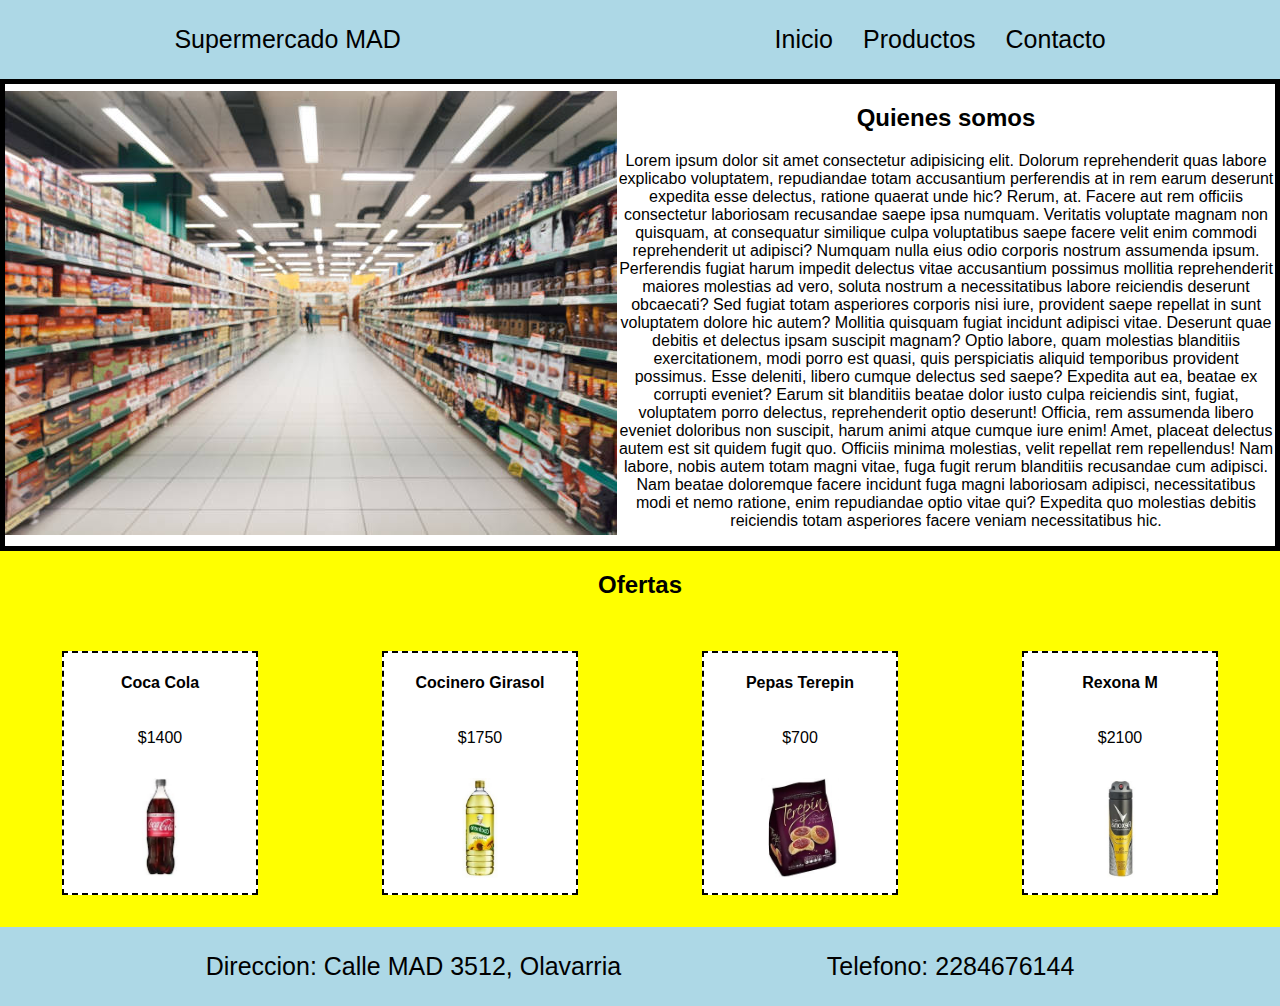
<file: Pagina 1/index.html>
<!DOCTYPE html>
<html lang="es">

<head>
    <meta charset="UTF-8">
    <meta name="viewport" content="width=device-width, initial-scale=1.0">
    <title>Pagina 1</title>
    <link rel="stylesheet" href="../Pagina 1/style.css">
</head>

<body>
    <header>
        <div class="logo">
            <p>Supermercado MAD</p>
        </div>
        <nav>
            <ul>
                <li><a href="../Pagina 1/index.html">Inicio</a></li>
                <li><a href="../Pagina 2/productos.html">Productos</a></li>
                <li><a href="../Pagina 3/contacto.html">Contacto</a></li>
            </ul>
        </nav>
    </header>
    <main>
        <section class="historia">
            <div class="imagen">
                <img src="../Pagina 1/Imagenes/Supermercado.jpg" alt="Supermercado MAD">
            </div>
            <div class="presentacion">
                <h2>Quienes somos</h1>
                <p>Lorem ipsum dolor sit amet consectetur adipisicing elit. Dolorum reprehenderit quas labore explicabo
                    voluptatem, repudiandae totam accusantium perferendis at in rem earum deserunt expedita esse
                    delectus, ratione quaerat unde hic?
                    Rerum, at. Facere aut rem officiis consectetur laboriosam recusandae saepe ipsa numquam. Veritatis
                    voluptate magnam non quisquam, at consequatur similique culpa voluptatibus saepe facere velit enim
                    commodi reprehenderit ut adipisci?
                    Numquam nulla eius odio corporis nostrum assumenda ipsum. Perferendis fugiat harum impedit delectus
                    vitae accusantium possimus mollitia reprehenderit maiores molestias ad vero, soluta nostrum a
                    necessitatibus labore reiciendis deserunt obcaecati?
                    Sed fugiat totam asperiores corporis nisi iure, provident saepe repellat in sunt voluptatem dolore
                    hic autem? Mollitia quisquam fugiat incidunt adipisci vitae. Deserunt quae debitis et delectus ipsam
                    suscipit magnam?
                    Optio labore, quam molestias blanditiis exercitationem, modi porro est quasi, quis perspiciatis
                    aliquid temporibus provident possimus. Esse deleniti, libero cumque delectus sed saepe? Expedita aut
                    ea, beatae ex corrupti eveniet?
                    Earum sit blanditiis beatae dolor iusto culpa reiciendis sint, fugiat, voluptatem porro delectus,
                    reprehenderit optio deserunt! Officia, rem assumenda libero eveniet doloribus non suscipit, harum
                    animi atque cumque iure enim!
                    Amet, placeat delectus autem est sit quidem fugit quo. Officiis minima molestias, velit repellat rem
                    repellendus! Nam labore, nobis autem totam magni vitae, fuga fugit rerum blanditiis recusandae cum
                    adipisci.
                    Nam beatae doloremque facere incidunt fuga magni laboriosam adipisci, necessitatibus modi et nemo
                    ratione, enim repudiandae optio vitae qui? Expedita quo molestias debitis reiciendis totam
                    asperiores facere veniam necessitatibus hic.</p>
            </div>
        </section>

        <section class="ofertas">
            <div class="titulo">
                <h2>Ofertas</h1>
            </div>
            <div class="productos">
                
            </div>
        </section>
    </main>
    <footer>
        <div class="informacion">
            <p>Direccion: Calle MAD 3512, Olavarria</p>
        </div>
        <div class="telefono">
            <p>Telefono: 2284676144</p>
        </div>
    </footer>
    <script src="../Pagina 1/script.js"></script>
</body>
</html>
</file>
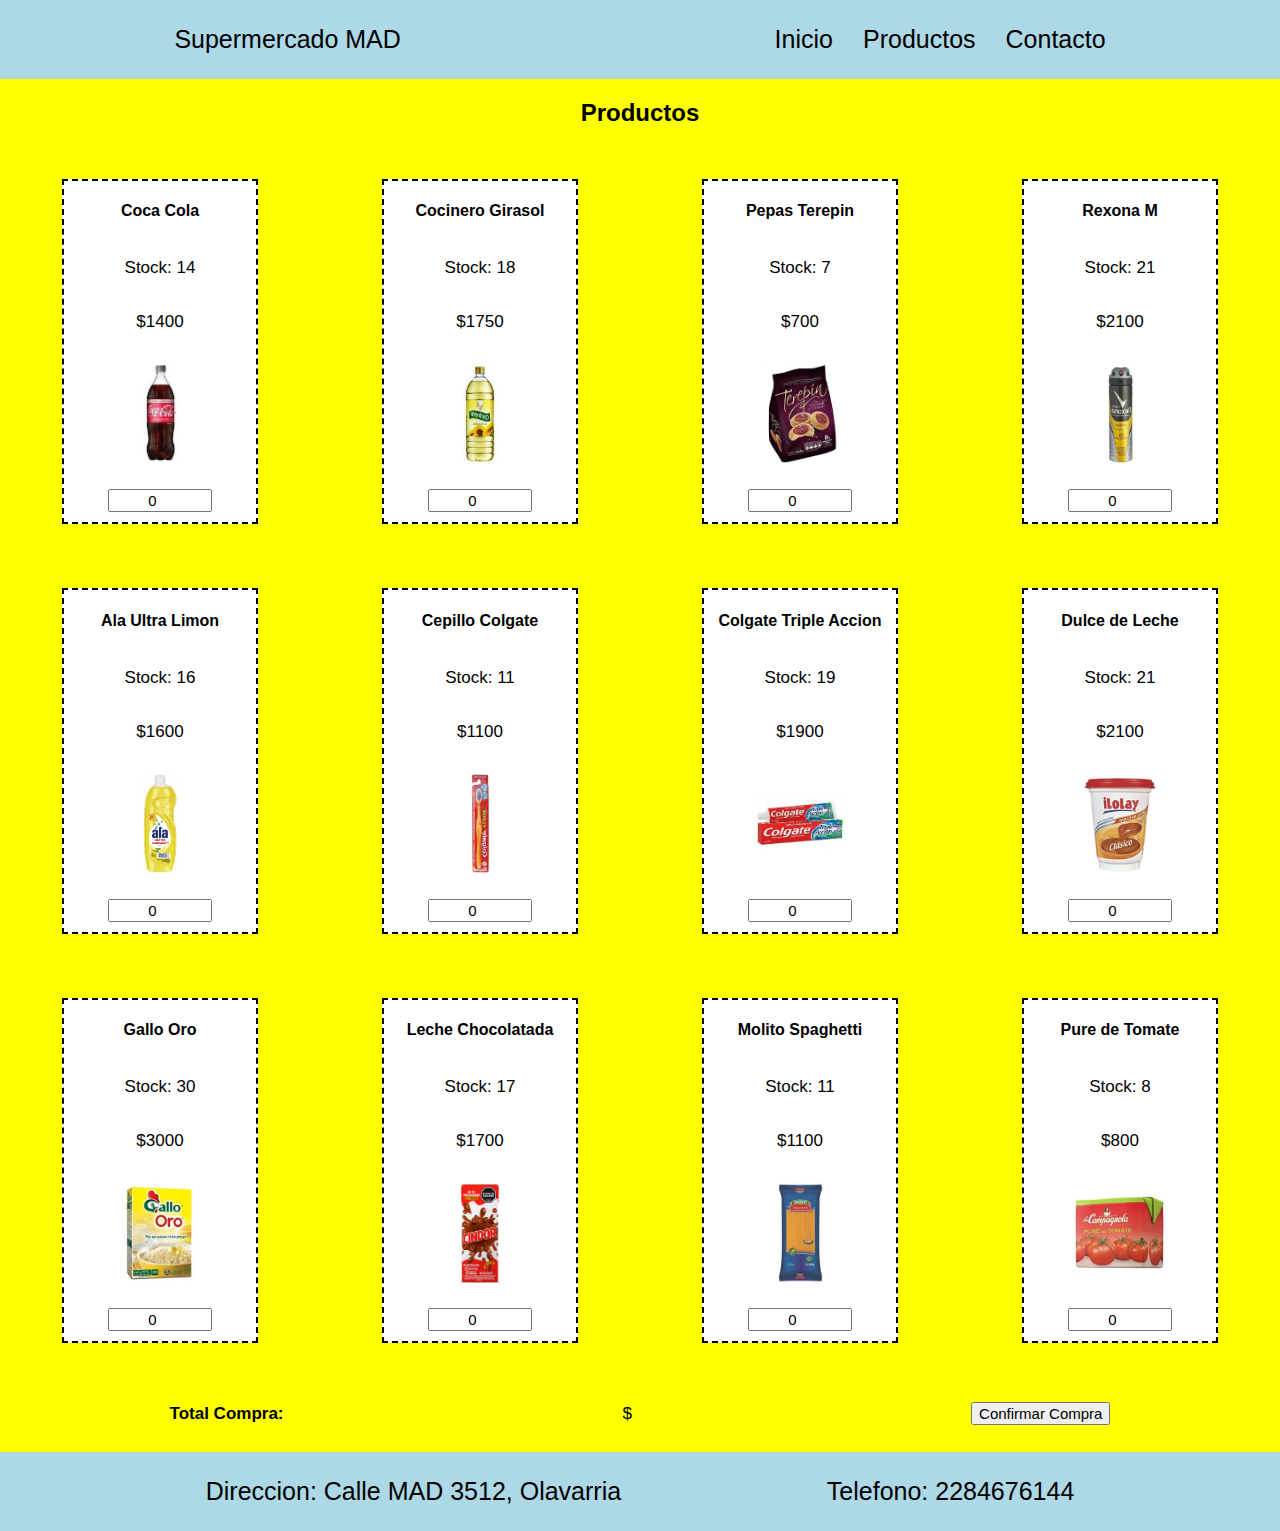
<file: Pagina 2/productos.html>
<!DOCTYPE html>
<html lang="es">
<head>
    <meta charset="UTF-8">
    <meta name="viewport" content="width=device-width, initial-scale=1.0">
    <title>Pagina 2</title>
    <link rel="stylesheet" href="../Pagina 1/style.css">
    <link rel="stylesheet" href="../Pagina 2/productos.css">
</head>
<body>
    <header>
        <div class="logo">
            <p>Supermercado MAD</p>
        </div>
        <nav>
            <ul>
                <li><a href="../Pagina 1/index.html">Inicio</a></li>
                <li><a href="../Pagina 2/productos.html">Productos</a></li>
                <li><a href="../Pagina 3/contacto.html">Contacto</a></li>
            </ul>
        </nav>
    </header>
    <div class="ofertas">
        <div class="titulo">
            <h2>Productos</h1>
        </div>
        <div class="productos">
            
        </div>
        
        <div class="total">
            <h5>Total Compra:</h5>
            <p>$ <span class="total-compra"></span></p>
            <button type="button" class="boton-compra">Confirmar Compra</button>
        </div>
    </div>
    <footer>
        <div class="informacion">
            <p>Direccion: Calle MAD 3512, Olavarria</p>
        </div>
        <div class="telefono">
            <p>Telefono: 2284676144</p>
        </div>
    </footer>
    <script src="../Pagina 2/productos.js"></script>
</body>
</html>
</file>
<file: Pagina 1/style.css>
body{
    font-family: 'Trebuchet MS', 'Lucida Sans Unicode', 'Lucida Grande', 'Lucida Sans', Arial, sans-serif;
    margin: 0;
    padding: 0;
}

header{
    display: flex;
    align-items: center;
    justify-content: space-around;
    color: black;
    background-color: lightblue;
}

header .logo{
    margin-left: 15px;
}

.logo p{
    font-size: 25px;
}

nav ul{
    display: flex;
    list-style: none;
}

nav ul li:hover{
    margin-right: 15px;
    transform: scale(1.2);
    
}

nav ul li a{
    color: black;
    text-decoration: none;
    margin: 15px;
    font-size: 25px;
}

main .historia{
    display: flex;
    justify-content: center;
    align-items: center;
    border: 5px black solid;
}

main section .imagen{
    width: 100%;
    height: auto;
}

main section .presentacion{
    text-align: center;
}

.ofertas{
    background-color: yellow;
}

.titulo{
    display: flex;
    justify-content: center;
    align-items: center;
}

.productos{
    display: flex;
    flex-wrap: wrap;
    justify-content: space-around;
    align-items: center;
}

.producto{
    border: 2px black dashed ;
    display: flex;
    flex-direction: column;
    justify-content: center;
    align-items: center;
    background-color: white;
    margin: 32px;
    width: 15%;
}

.productos img{
    object-fit: contain;
    width: 50%;
    height: 100px;
    margin: 15px;
}
footer{
    display: flex;
    align-items: center;
    justify-content: space-evenly;
    background-color: lightblue;
}

footer p{
    font-size: 25px;
}
</file>
<file: Pagina 2/productos.css>
.total{
    display: flex;
    align-items: center;
    justify-content: space-around;
}

h5, p, .total-compra{
    font-size: 17px;
}

input{
    margin: 10px;
    width: 50%;
    font-size: 15px;
    text-align: center;
}

.boton-compra{
    font-size: 15px;
}
</file>
